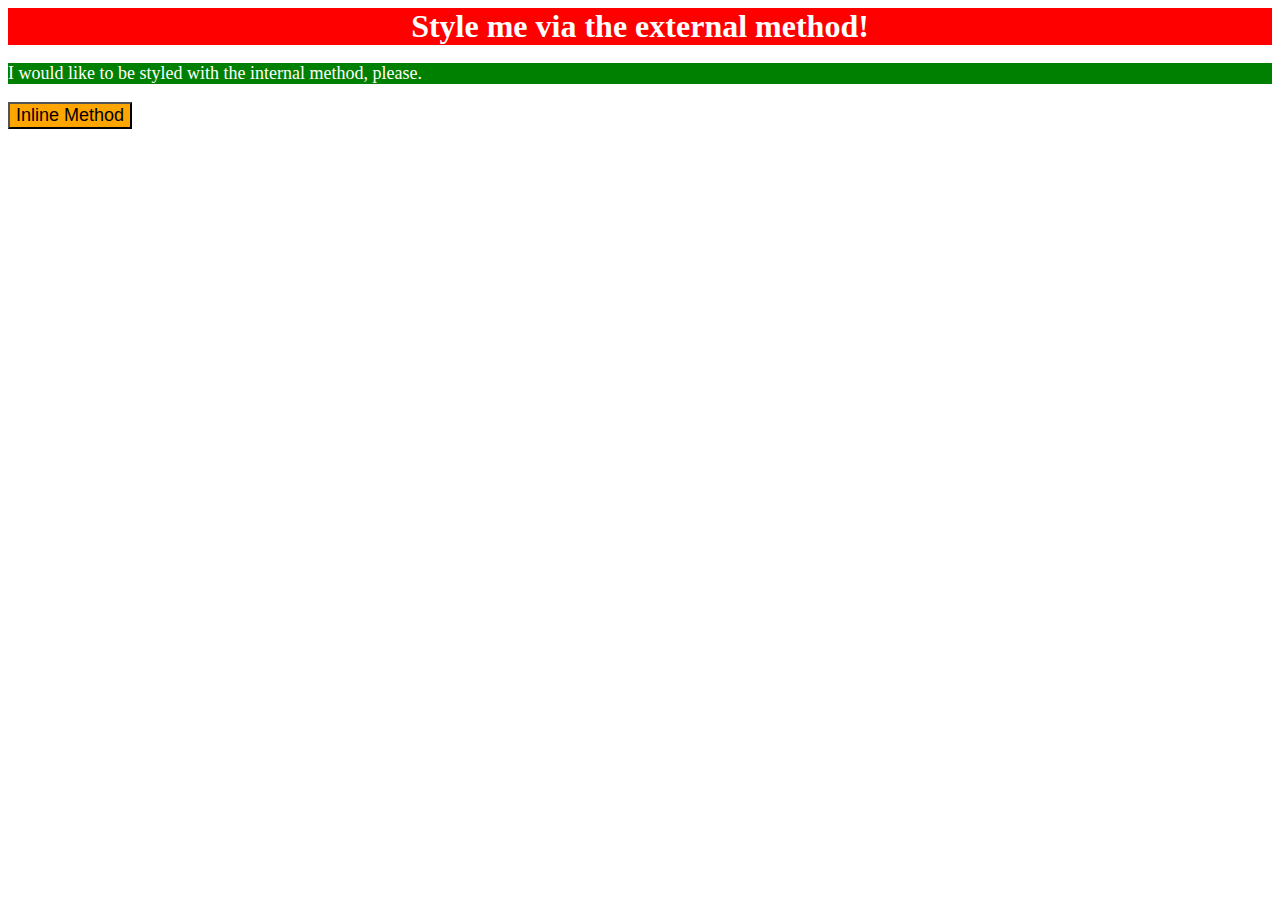
<file: foundations/01-css-methods/index.html>
<!DOCTYPE html>
<html lang="en">
  <head>
    <meta charset="UTF-8">
    <meta http-equiv="X-UA-Compatible" content="IE=edge">
    <meta name="viewport" content="width=device-width, initial-scale=1.0">
    <link rel="stylesheet" href="styles.css">
    <style>div {color:white;background-color: red;font-size: 32px;font-weight: 700;text-align: center;}</style>
    <title>Methods for Adding CSS</title>
  </head>
  <body>
    <div>Style me via the external method!</div>
    <p>I would like to be styled with the internal method, please.</p>
    <button style="background-color: orange;font-size: 18px;">Inline Method</button>
  </body>
</html>
</file>
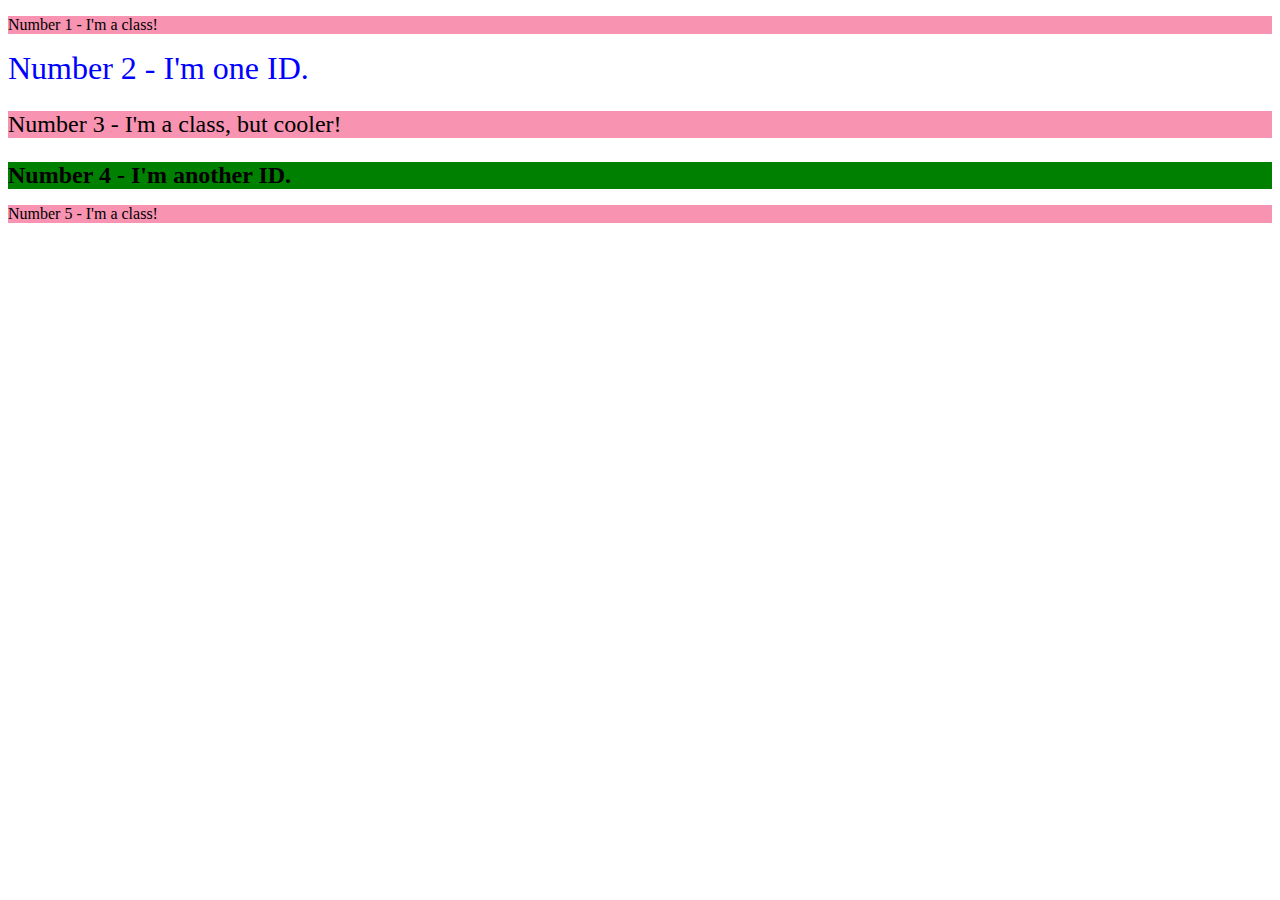
<file: foundations/02-class-id-selectors/index.html>
<!DOCTYPE html>
<html lang="en">
  <head>
    <meta charset="UTF-8">
    <meta http-equiv="X-UA-Compatible" content="IE=edge">
    <meta name="viewport" content="width=device-width, initial-scale=1.0">
    <title>Class and ID Selectors</title>
    <link rel="stylesheet" href="style.css">
  </head>
  <body>
    <p class="red">Number 1 - I'm a class!</p>
    <div id="one">Number 2 - I'm one ID.</div>
    <p class="red" id="two">Number 3 - I'm a class, but cooler!</p>
    <div class="three">Number 4 - I'm another ID.</div>
    <p class="red">Number 5 - I'm a class!</p>
  </body>
</html>
</file>
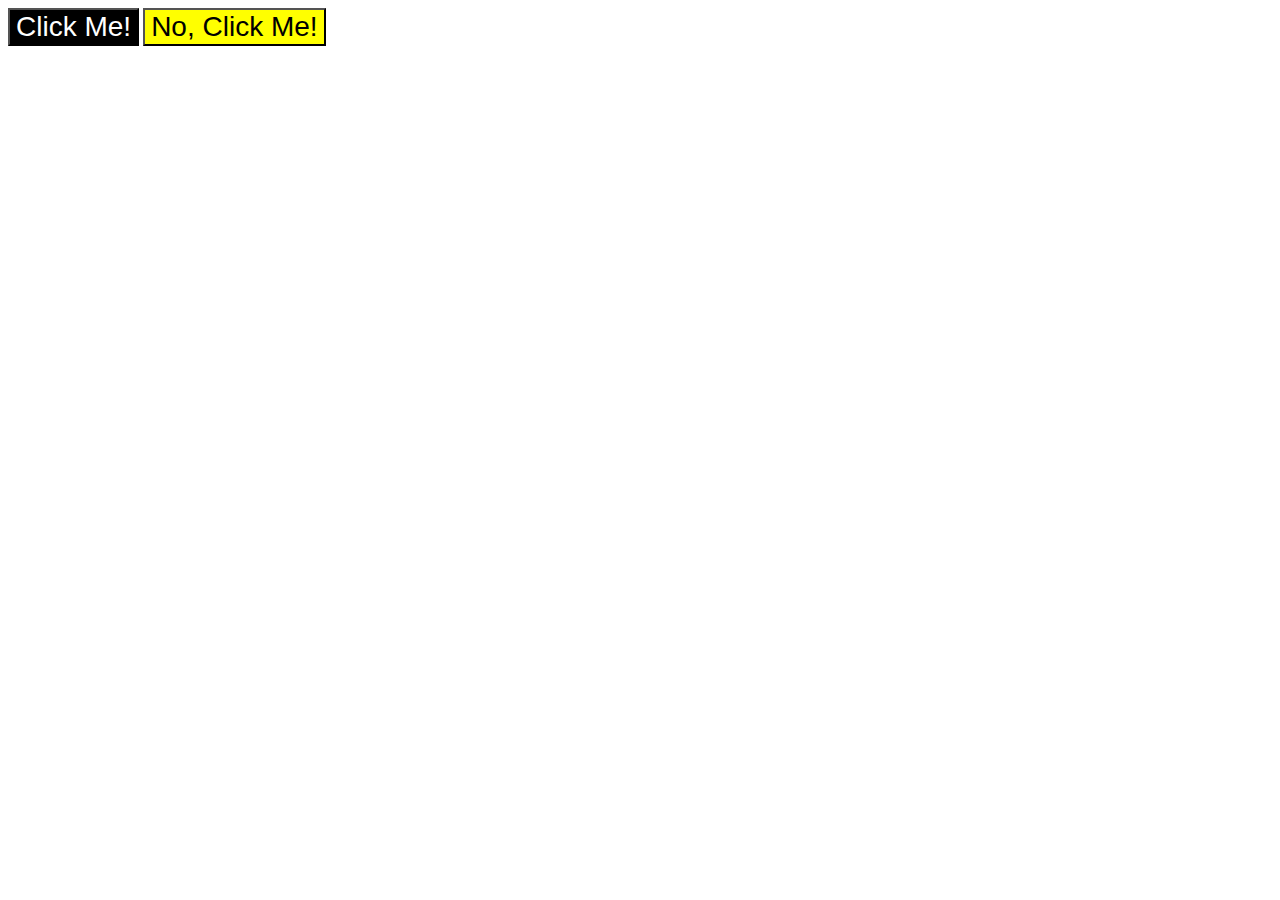
<file: foundations/03-grouping-selectors/index.html>
<!DOCTYPE html>
<html lang="en">
  <head>
    <meta charset="UTF-8">
    <meta http-equiv="X-UA-Compatible" content="IE=edge">
    <meta name="viewport" content="width=device-width, initial-scale=1.0">
    <title>Grouping Selectors</title>
    <link rel="stylesheet" href="style.css">
  </head>
  <body>
    <button class="button one">Click Me!</button>
    <button class="button two">No, Click Me!</button>
  </body>
</html>
</file>
<file: foundations/01-css-methods/styles.css>
p {color: white;background-color: green;font-size: 18px;}
</file>
<file: foundations/02-class-id-selectors/style.css>
.red{background-color: rgb(248, 147, 178);}
#one{color: blue;font-size: 32px}
#two{font-size: 24px;}
.three{background-color: green;font-size: 24px;font-weight: bold;}
</file>
<file: foundations/03-grouping-selectors/style.css>
.button{
    font-family: Arial, Helvetica, sans-serif;font-size: 28px;
}

.one{
    background-color: black;color: white;
}

.two{
    background-color: yellow;
}
</file>
